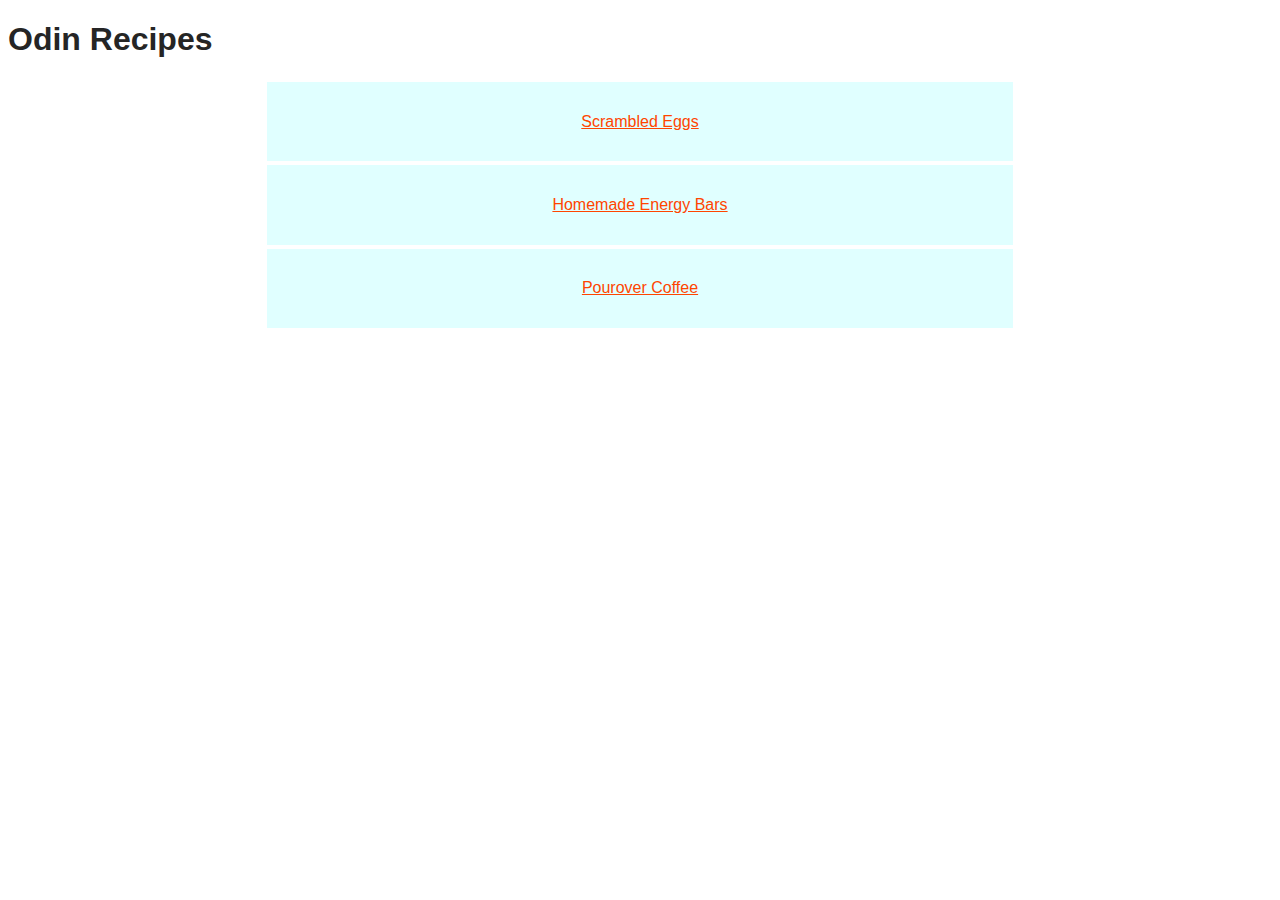
<file: index.html>
<!DOCTYPE html>
<html lang="en">
    <head>
        <title>Recipes</title>
        <meta charset="utf-i">
        <link rel="stylesheet" href="style.css">
    </head>

    <body>
        <h1>Odin Recipes</h1>
        <div class="recipe-container">
            <div class="recipe-box eggs">
                <a href="recipes/scrambled_eggs.html">Scrambled Eggs</a>
            </div>
            <div class="recipe-box energy-bars">
                <a href="recipes/scrambled_eggs.html">
                    Homemade Energy Bars
                </a>
            </div>
            <div class="recipe-box coffee">
                <a href="recipes/pourover_coffee.html">
                    Pourover Coffee
                </a>
            </div>
        </div>
    </body>
</html>
</file>
<file: style.css>
* {
    font-family: Inter, "Helvetica Neue", Helvetica, sans-serif;
    color: rgb(37, 37, 37);
}

.ingredient {
    font-weight: 800;
}

.recipe-container {
    display: flex;
    /* outline: 1px solid black; */
    width: 750px;
    height: 250px;
    margin: 0 auto;
    flex-direction: column;
}

.recipe-box {
    margin: 2px;
    flex: 1;
    background-color: lightcyan;

    display: flex;
    align-items: center;
}

.recipe-box a {
    color: orangered;
    margin: 0 auto;
}

.vegetable {
    color: rgb(0, 155, 0)
}

.meat {
    color: rgb(155, 0, 0)
}

.spice {
    color: rgb(240, 107, 89)
}

.grain {
    color: rgb(133, 230, 89)
}

.nut {
    color: rgb(97, 49, 4)
}

.fruit {
    color:rgb(100, 150, 19)
}

.herb {
    color: green
}

.oil {
    color: rgb(238, 238, 0)
}

h2 {
    text-align: center;
    background-color:rgb(101, 53, 212);
    color: #f0f0f0;
    margin: 10px 5px;
    border: 3px dotted red;
    padding: 5px 50%;
}

ul li {
    list-style: none;
}

img {
    display: block;
    width: 400;
    margin: 0 auto;
}
</file>
